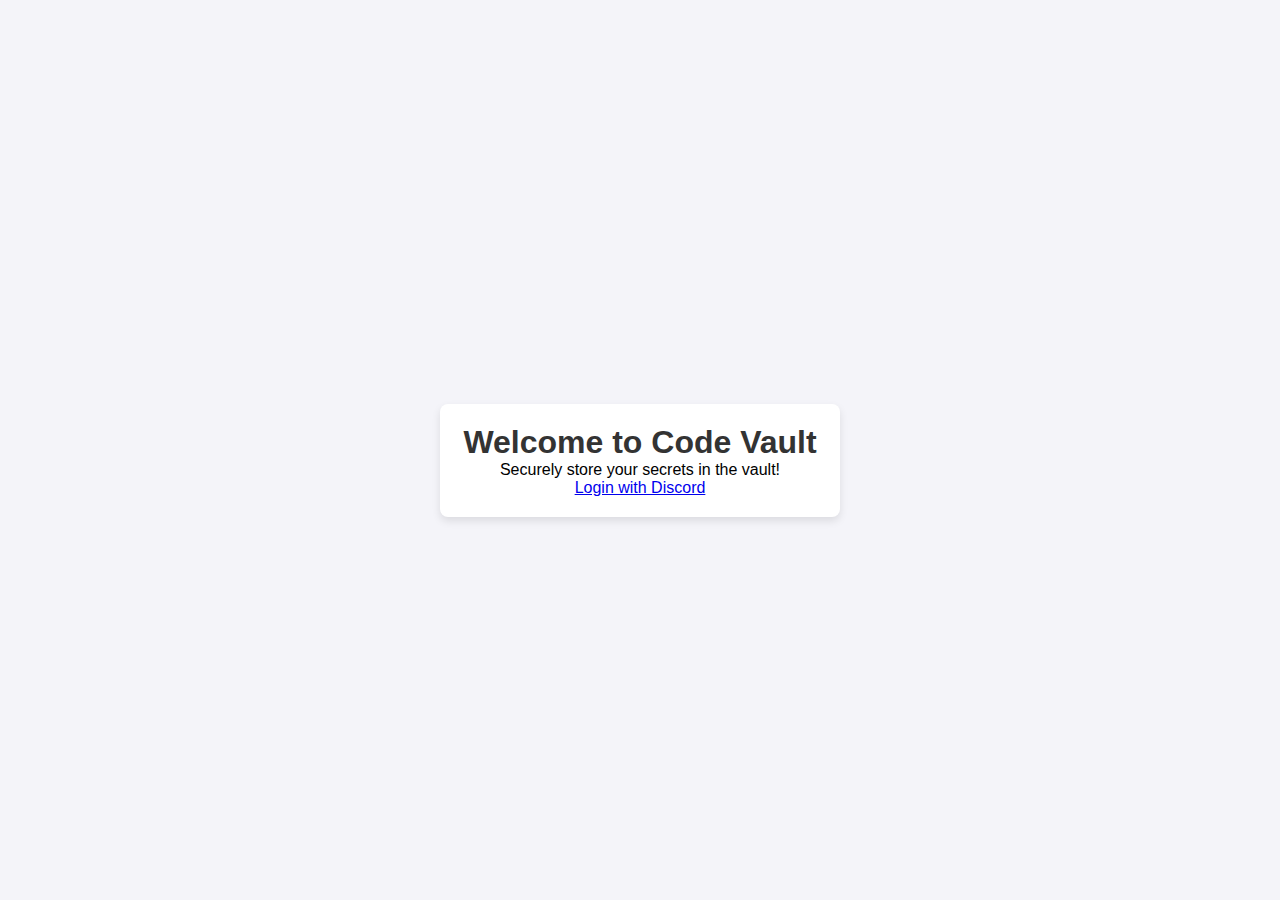
<file: index.html>
<!DOCTYPE html>
<html lang="en">
<head>
    <meta charset="UTF-8">
    <meta name="viewport" content="width=device-width, initial-scale=1.0">
    <title>Code Vault</title>
    <link rel="stylesheet" href="style.css">
</head>
<body>
    <div class="container">
        <h1>Welcome to Code Vault</h1>
        <p>Securely store your secrets in the vault!</p>
        
        <!-- Discord OAuth Login Button -->
        <a href="/discord-login" class="btn">Login with Discord</a>
    </div>

    <script src="app.js"></script>
</body>
</html>
</file>
<file: style.css>
/* Basic Styling */
* {
    margin: 0;
    padding: 0;
    box-sizing: border-box;
}

body {
    font-family: Arial, sans-serif;
    background-color: #f4f4f9;
    display: flex;
    justify-content: center;
    align-items: center;
    height: 100vh;
    flex-direction: column;
}

.container {
    text-align: center;
    padding: 20px;
    background-color: #fff;
    border-radius: 8px;
    box-shadow: 0 4px 8px rgba(0, 0, 0, 0.1);
    width: 400px;
    margin-top: 20px;
}

h1, h2 {
    color: #333;
}

#secrets-container {
    margin-top: 20px;
    margin-bottom: 30px;
    text-align: left;
}

.add-secret {
    margin-top: 20px;
}

input {
    width: 100%;
    padding: 10px;
    margin: 10px 0;
    border: 1px solid #ddd;
    border-radius: 5px;
}

button {
    padding: 10px 20px;
    background-color: #4caf50;
    color: #fff;
    border: none;
    border-radius: 5px;
    cursor: pointer;
    transition: background-color 0.3s ease;
}

button:hover {
    background-color: #45a049;
}

.secret-item {
    display: flex;
    justify-content: space-between;
    align-items: center;
    background-color: #f9f9f9;
    padding: 10px;
    margin: 5px 0;
    border-radius: 5px;
    box-shadow: 0 2px 5px rgba(0, 0, 0, 0.1);
}

.delete-btn {
    background-color: #e74c3c;
    border: none;
    color: white;
    padding: 5px 10px;
    border-radius: 5px;
    cursor: pointer;
}

.delete-btn:hover {
    background-color: #c0392b;
}
</file>
